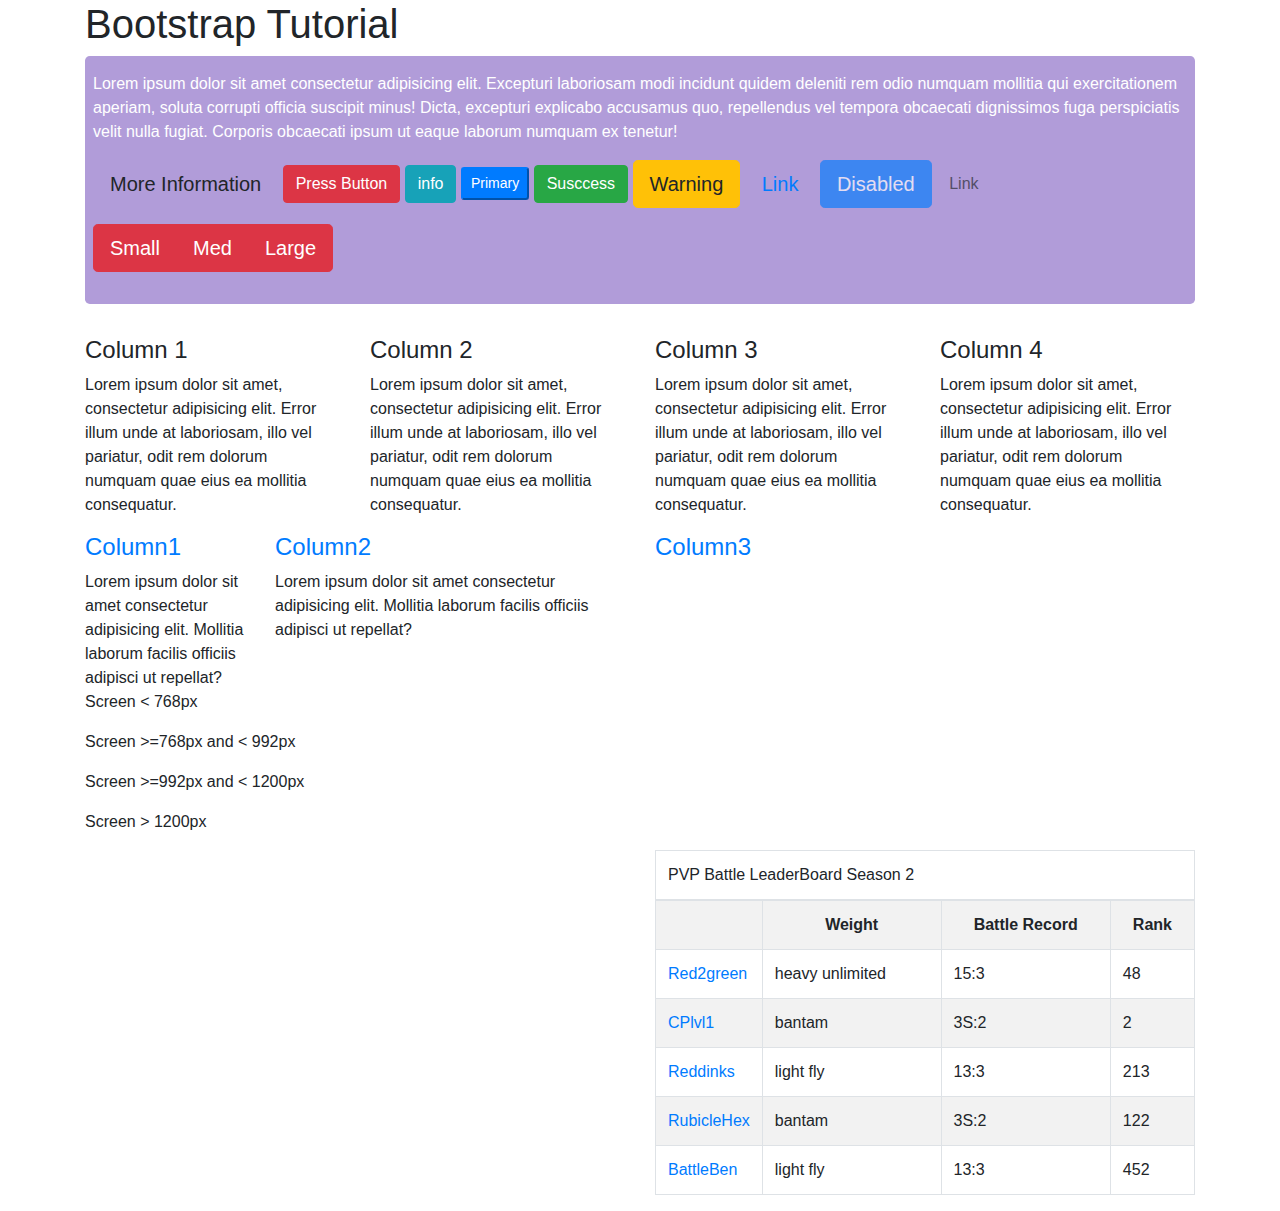
<file: Boostrap_Proj/index.html>
<!DOCTYPE html>
<html lang="en">
<head>
    <meta charset="UTF-8">
    <meta name="viewport" content="width=device-width, initial-scale=1.0">
    <meta http-equiv="X-UA-Compatible" content="ie=edge">
    <title>Document</title>
    <link rel="stylesheet" type ="text/css" href="css/bootstrap.css">
    <link rel="stylesheet" href="style.css">
    <link rel="stylesheet" href="//fonts.googleapis.com/css?family=pacifico">
</head>
<body>
    <div class="container">



        <h1>Bootstrap Tutorial</h1>
    

    <div class="jumbotron">
        <p>
            Lorem ipsum dolor sit amet consectetur adipisicing elit. Excepturi laboriosam modi incidunt quidem deleniti rem odio numquam mollitia qui exercitationem aperiam, soluta corrupti officia suscipit minus! Dicta, excepturi explicabo accusamus quo, repellendus vel tempora obcaecati dignissimos fuga perspiciatis velit nulla fugiat. Corporis obcaecati ipsum ut eaque laborum numquam ex tenetur!
        </p>

        <p>
            <a href="#" class = "btn btn-default btn-lg" role = "button"> More Information</a>

            <button type="submit" class ="btn btn-danger" role="button">Press Button</button>

            <input type="button" value="info"  class ="btn btn-info" name="" id="">

            <button type="submit" class ="btn-primary btn-sm" role="button">Primary</button>
            <button type="submit" class ="btn btn-success btn-xs" role="button">Susccess</button>
            <button type="submit" class ="btn btn-warning btn-lg" role="button">Warning</button>
            <button type="submit" class ="btn btn-link btn-lg" role="button">Link</button>

            <button type="button" class ="btn btn-lg btn-primary" disabled ="disabled" role="button">Disabled</button>

            <a href="#" class="btn btn-default bt-lg disabled" role="button">Link</a>

            <div class ="btn-group btn-group-lg" role="group">
                    <button type="button" class ="btn btn-danger" role="button">Small</button>
                    <button type="button" class ="btn btn-danger" role="button">Med</button>
                    <button type="button" class ="btn btn-danger" role="button">Large</button>
            </div>


        </p>
    </div>
    </div>

    <div class = "container">
        <div class ="row">

            <div class=" col-lg-3 col-md-3 col-sm-6 col-xs-12">
                <h4>Column 1</h4>
                <p>Lorem ipsum dolor sit amet, consectetur adipisicing elit. Error illum unde at laboriosam, illo vel pariatur, odit rem dolorum numquam quae eius ea mollitia consequatur.</p>
            </div>
            <div class=" col-lg-3 col-md-3 col-sm-6 col-xs-12">
                    <h4>Column 2</h4>
                    <p>Lorem ipsum dolor sit amet, consectetur adipisicing elit. Error illum unde at laboriosam, illo vel pariatur, odit rem dolorum numquam quae eius ea mollitia consequatur.</p>
            </div>
            <div class=" col-lg-3 col-md-3 col-sm-6 col-xs-12">
                    <h4>Column 3</h4>
                    <p>Lorem ipsum dolor sit amet, consectetur adipisicing elit. Error illum unde at laboriosam, illo vel pariatur, odit rem dolorum numquam quae eius ea mollitia consequatur.</p>
            </div>
            <div class=" col-lg-3 col-md-3 col-sm-6 col-xs-12">
                    <h4>Column 4</h4>
                    <p>Lorem ipsum dolor sit amet, consectetur adipisicing elit. Error illum unde at laboriosam, illo vel pariatur, odit rem dolorum numquam quae eius ea mollitia consequatur.</p>
            </div>

        </div>
    </div>



    


    <div class="container">
        <div class="row">

            <div class="col-lg-2 col-md-2 col-sm-4 col-xs-4">
                <h4><a href="#col1Content" data-toggle="collapse">Column1</a></h4>

                <div id="col1Content" class="collapsein">Lorem ipsum dolor sit amet consectetur adipisicing elit. Mollitia laborum facilis officiis adipisci ut repellat?</div>
            </div>

            <div class="col-lg-4 col-md-4 col-sm-8 col-xs-12">
                    <h4><a href="#col2Content" data-toggle="collapse">Column2</a></h4>
    
                    <div id="col2Content" class="collapsein">Lorem ipsum dolor sit amet consectetur adipisicing elit. Mollitia laborum facilis officiis adipisci ut repellat?</div>
            </div>

            <div class="col-lg-6 col-md-6 col-sm-12 col-xs-12">
                    <h4><a href="#col3Content" data-toggle="collapse">Column3</a></h4>
    
                    <div id="col3Content" class="collapse">Lorem ipsum dolor sit amet consectetur adipisicing elit. Mollitia laborum facilis officiis adipisci ut repellat?</div>
            </div>

        </div>
    </div>


    <div class="container">
        <div class="d-none d-sm-block ">
            <p>Screen &lt; 768px</p>          
        </div>
        <div class="d-none d-md-block">
            <p>Screen &gt;=768px and  &lt; 992px</p>          
        </div>
        <div class="d-none d-lg-block">
            <p>Screen &gt;=992px and &lt; 1200px</p>          
        </div>
        <div class="d-none d-xl-block">
            <p>Screen &gt; 1200px</p>          
        </div>
        
    </div>   

    
    <div class="container">
        <div class="row">
            <div class="col-md-6 offset-md-6">

                <table class=" table table-striped table-bordered table-hover">
                    <thead>
                        <tr><td colspan="4">PVP Battle LeaderBoard Season 2</td></tr>
                    </thead>
                    <tbody>
                        <tr>
                            <!--empty column spans 2-->
                            <th class="col-md-2"></th>

                            <!--text align column names-->
                            <th class="text-center">Weight</th>
                            <th class="text-center">Battle Record</th>
                            <th class="text-center">Rank</th>
                        </tr>
                        <tr>
                            <td><a href="#">Red2green</a></td>
                            <td>heavy unlimited</td>
                            <td>15:3</td>
                            <td>48</td>
                        </tr>
                        <tr>
                            <td><a href="#">CPlvl1</a></td>
                            <td>bantam</td>
                            <td>3S:2</td>
                            <td>2</td>
                        </tr>
                        <tr>
                            <td><a href="#">Reddinks</a></td>
                            <td>light fly</td>
                            <td>13:3</td>
                            <td>213</td>
                        </tr>
                        <tr>
                            <td><a href="#">RubicleHex</a></td>
                            <td>bantam</td>
                            <td>3S:2</td>
                            <td>122</td>
                        </tr>
                        <tr>
                            <td><a href="#">BattleBen</a></td>
                            <td>light fly</td>
                            <td>13:3</td>
                            <td>452</td>
                        </tr>




                    </tbody>
                </table>

            </div>

        </div>
    </div>






















        <script src="https://code.jquery.com/jquery-3.3.1.slim.min.js" integrity="sha384-q8i/X+965DzO0rT7abK41JStQIAqVgRVzpbzo5smXKp4YfRvH+8abtTE1Pi6jizo" crossorigin="anonymous"></script>
        <script src="https://cdnjs.cloudflare.com/ajax/libs/popper.js/1.14.7/umd/popper.min.js" integrity="sha384-UO2eT0CpHqdSJQ6hJty5KVphtPhzWj9WO1clHTMGa3JDZwrnQq4sF86dIHNDz0W1" crossorigin="anonymous"></script>
        <script src="https://stackpath.bootstrapcdn.com/bootstrap/4.3.1/js/bootstrap.min.js" integrity="sha384-JjSmVgyd0p3pXB1rRibZUAYoIIy6OrQ6VrjIEaFf/nJGzIxFDsf4x0xIM+B07jRM" crossorigin="anonymous"></script>
</body>
</html>
</file>
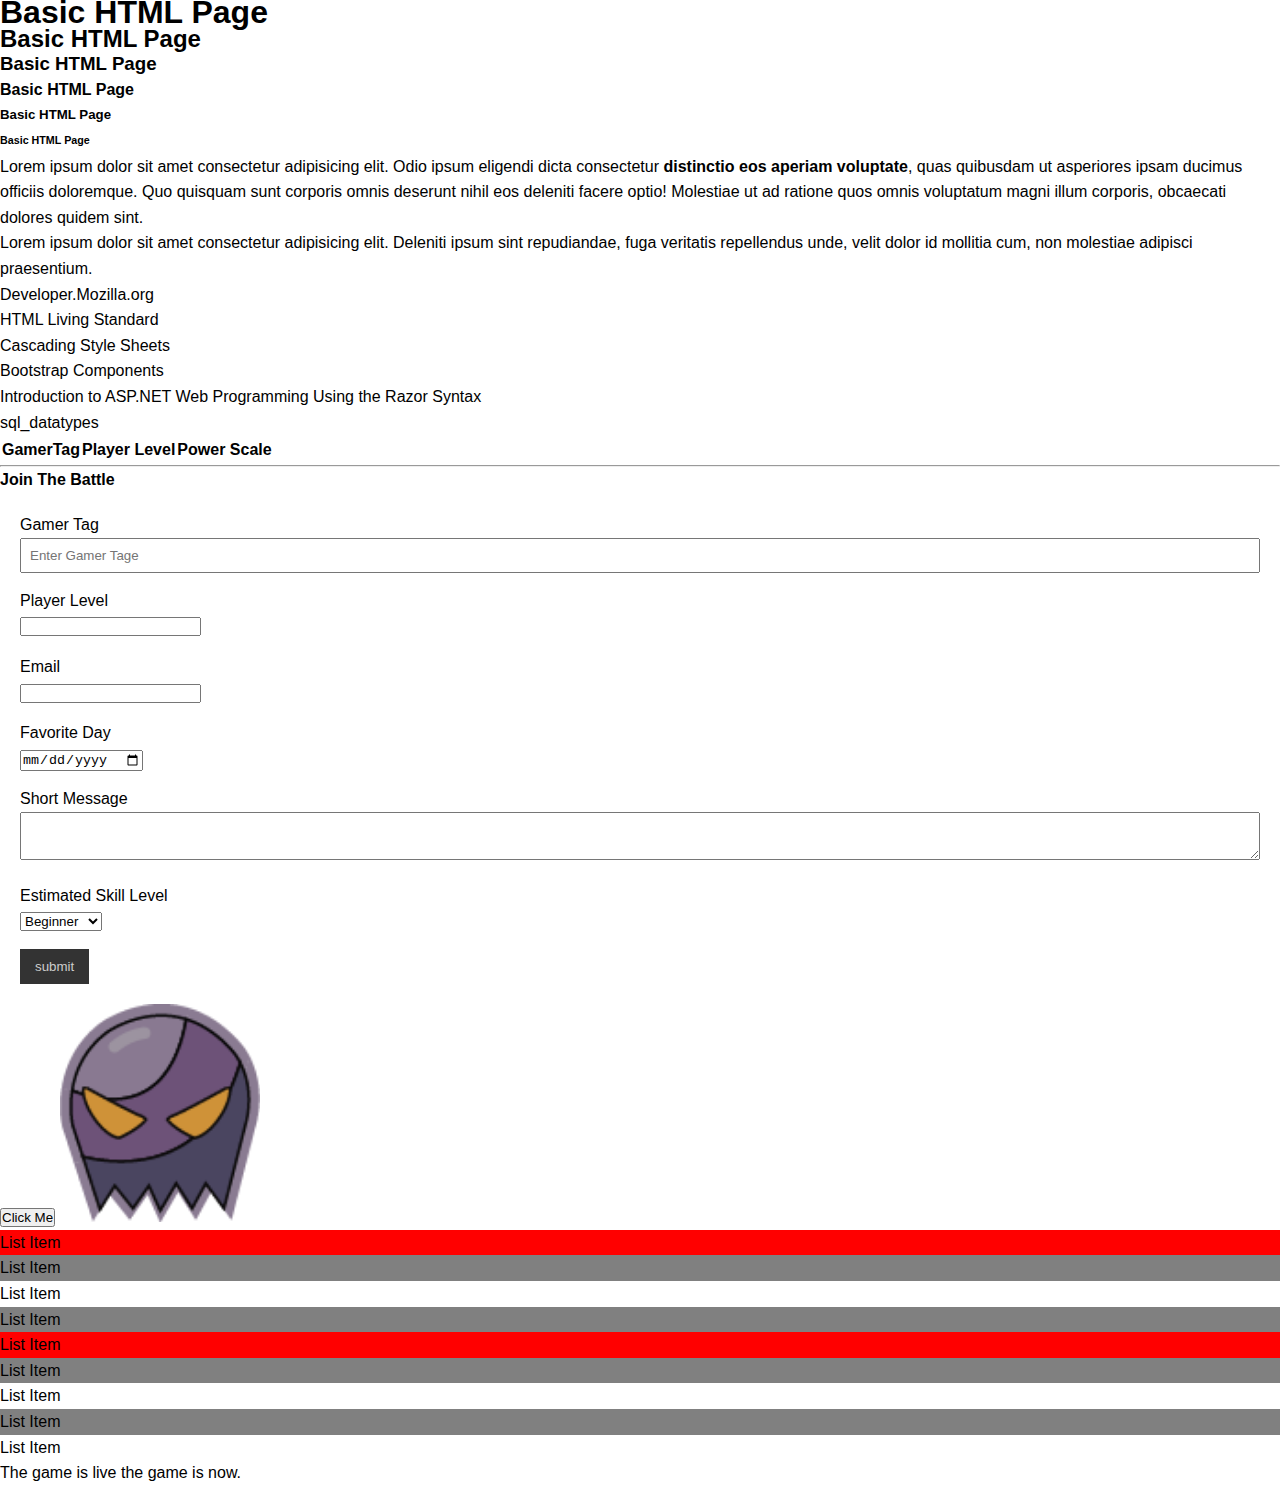
<file: HTML_CSS_Boot_Javascript/index.html>
<!DOCTYPE html>
<html>
    <head>
        <meta charset="UTF-8">
        <meta name="viewport" content="width=device-width, initial-scale=1.0">
        <meta http-equiv="X-UA-Compatible" content="ie=edge">
        <title>Basic HTML Page</title>
        <link rel="stylesheet" href="styles.css">
    </head>
    <body>
        <!--Comments and body element-->
        <h1>Basic HTML Page</h1>
        <h2>Basic HTML Page</h2>
        <h3>Basic HTML Page</h3>
        <h4>Basic HTML Page</h4>
        <h5>Basic HTML Page</h5>
        <h6>Basic HTML Page</h6>
        <p>
            Lorem ipsum dolor sit amet consectetur adipisicing elit. Odio ipsum eligendi dicta consectetur <strong>distinctio eos aperiam voluptate</strong>, quas quibusdam ut asperiores ipsam ducimus officiis doloremque. Quo quisquam sunt corporis omnis deserunt nihil eos deleniti <a href="https://developer.mozilla.org/en-US/docs/Web/HTML">facere</a> optio! Molestiae ut ad ratione quos omnis voluptatum magni illum corporis, obcaecati dolores quidem sint.
        </p>
        <p>
            Lorem ipsum dolor sit amet consectetur adipisicing elit. Deleniti ipsum sint repudiandae, fuga veritatis repellendus unde, velit dolor id mollitia cum, non molestiae adipisci praesentium.
        </p>
        
        <ol>    
            <li><a href="https://developer.mozilla.org/en-US/docs/Web/HTML" target="_blank">Developer.Mozilla.org</a></li>
            <li><a href="https://html.spec.whatwg.org/multipage/" target="_blank">HTML Living Standard</a></li>
            <li><a href="https://www.w3.org/TR/CSS22/" target="_blank">Cascading Style Sheets</a></li>
            <li><a href="https://getbootstrap.com/docs/3.3/components/#dropdowns" target="_blank">Bootstrap Components</a></li>
            <li><a href="https://docs.microsoft.com/en-us/aspnet/web-pages/overview/getting-started/introducing-razor-syntax-c" target="_blank">Introduction to ASP.NET Web Programming Using the Razor Syntax</a></li>
            <li><a href="https://www.w3schools.com/sql/sql_datatypes.asp" target="_blank">sql_datatypes</a></li>
        </ol>

        <table>
            <thead>
                <tr>
                    <th>GamerTag</th>
                    <th>Player Level</th>
                    <th>Power Scale</th>
                </tr>
                <tbody>
                    
                </tbody>
            </thead>
        </table>
<hr>
        <h4>Join The Battle</h4>
        <!--Forms-->
        <div>
        <form action="process.php" method="GET" class ="myForm">
            <div class="formGroup">
                <label for="">Gamer Tag</label>
                <input type="text" name = "gamerTag" placeholder="Enter Gamer Tage">
            
            </div>
            <div class="formGroup">
                <label for="">Player Level</label>
                <input type="number" name = "playerLevel">
            </div>
            <div class="formGroup">
                <label for="">Email</label>
                <input type="email" name = "playerLevel">
            </div>
            <div class="formGroup">
                <label for="">Favorite Day</label>
                <input type="date" name = "favoriteDay">
            </div>
            <div class="formGroup">
                <label for="">Short Message</label>
                <textarea name="message" id="m"></textarea>
            </div>
            <div class="formGroup">
                <label for="">Estimated Skill Level</label>
                <select name="estimatedSkillLevel" id="esl">
                    <option value="Beginner">Beginner</option>
                    <option value="Average">Average</option>
                    <option value="Advanced">Advanced</option>
                    <option value="Elite">Elite</option>
                </select>
            </div>

                <input class ="button" type="submit" value="submit">
        
            
        </form>
        </div>

        <button>Click Me</button>

        <!--Image-->

        <img src="sinister_img.png" alt="My Sample Image" width="200">


        <ul class ="myList">
            <li>List Item</li>
            <li>List Item</li>
            <li>List Item</li>
            <li>List Item</li>
            <li>List Item</li>
            <li>List Item</li>
            <li>List Item</li>
            <li>List Item</li>
            <li>List Item</li>
        </ul>

        <blockquote cite="https://LeadMean.com">
            The game is live the game is now.
        </blockquote>



    </body>
</html>
</file>
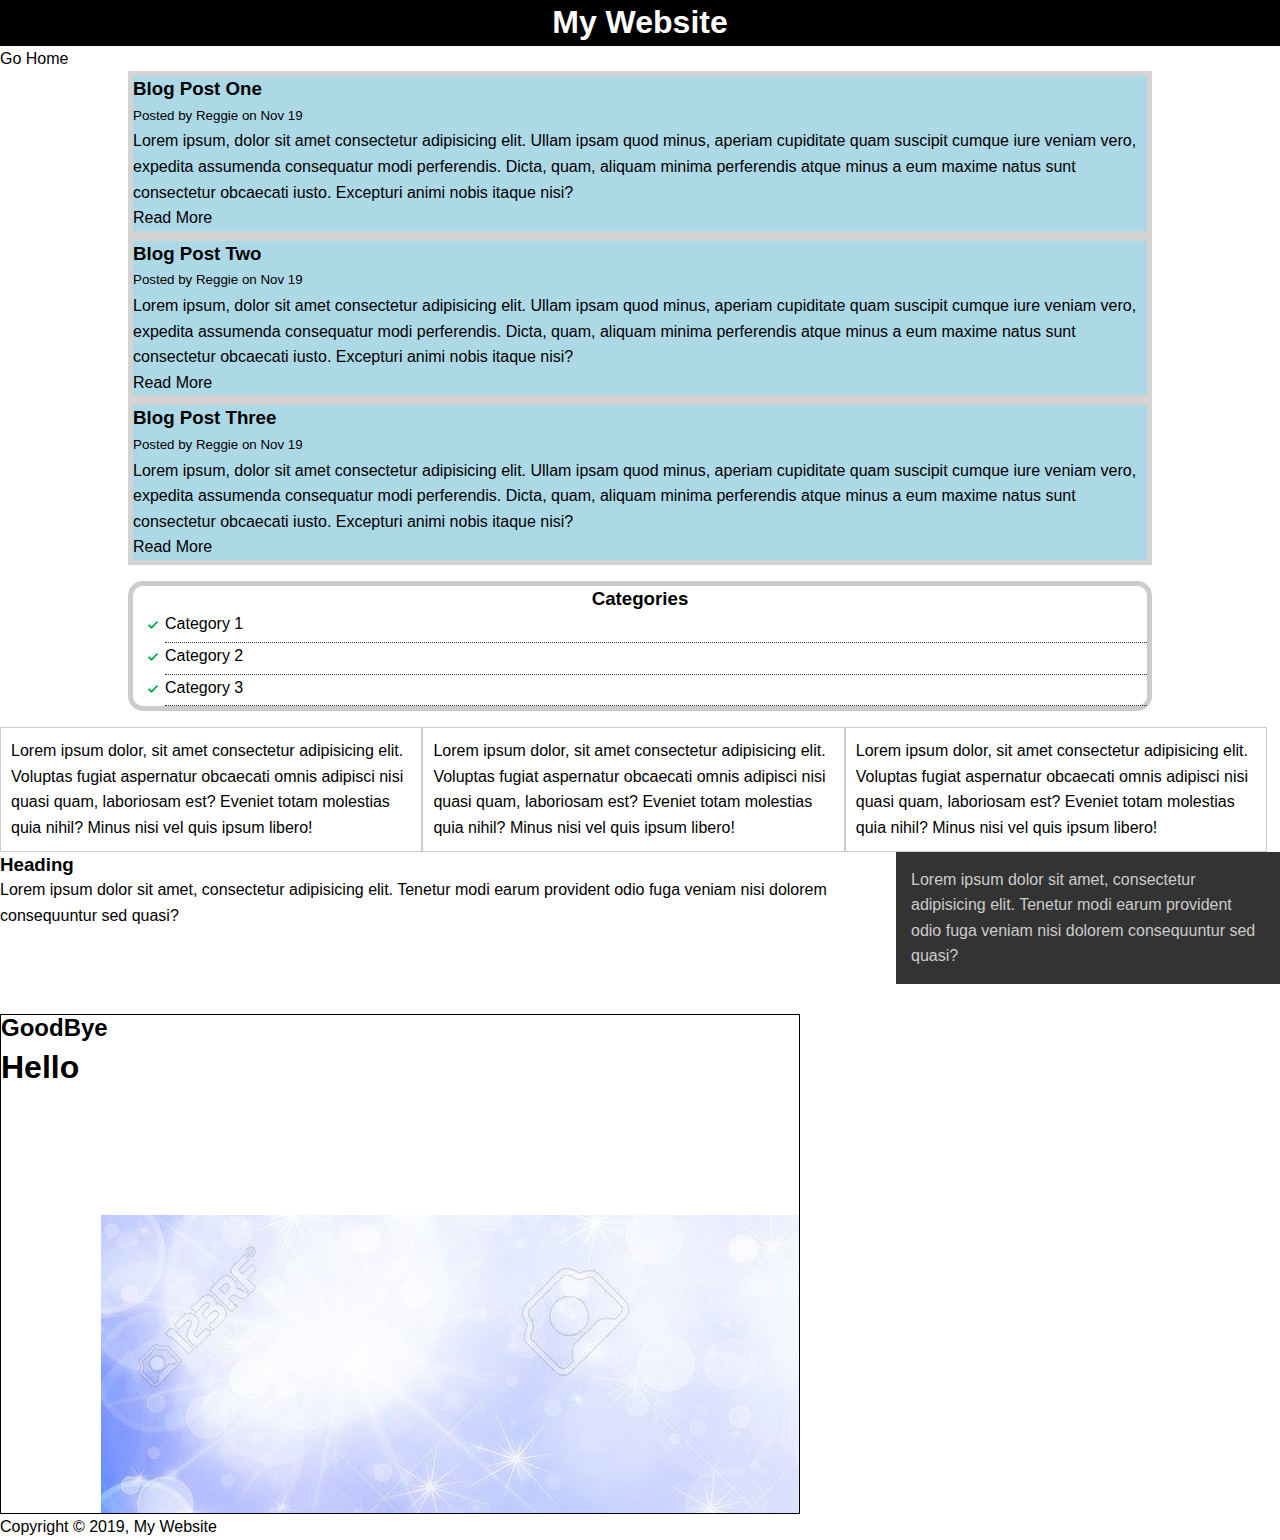
<file: HTML_CSS_Boot_Javascript/blog.html>
<!DOCTYPE html>
<html lang="en">
<head>
    <meta charset="UTF-8">
    <meta name="description" content="Awesome blog by RJ">
    <meta name ="keywords" contents = "web design blog, web dev blog">
    <meta http-equiv="X-UA-Compatible" content="ie=edge">
    <title>My Blog</title>
    <link rel="stylesheet" href="styles.css">
</head>
<body>
    <header id = "mainHeader">
        <h1>My Website</h1>
    </header>

    <a href="index.html"> Go Home</a>

    <section>

        <div class ="container">
        <article class ="post">
            <h3>Blog Post One</h3>
            <small>Posted by Reggie on Nov 19</small>
            <p>Lorem ipsum, dolor sit amet consectetur adipisicing elit. Ullam ipsam quod minus, aperiam cupiditate quam suscipit cumque iure veniam vero, expedita assumenda consequatur modi perferendis. Dicta, quam, aliquam minima perferendis atque minus a eum maxime natus sunt consectetur obcaecati iusto. Excepturi animi nobis itaque nisi?</p>
            <a href="post.html">Read More</a>
        </article>
        </div>

        <div class ="container">
        <article class ="post">
            <h3>Blog Post Two</h3>
            <small>Posted by Reggie on Nov 19</small>
            <p>Lorem ipsum, dolor sit amet consectetur adipisicing elit. Ullam ipsam quod minus, aperiam cupiditate quam suscipit cumque iure veniam vero, expedita assumenda consequatur modi perferendis. Dicta, quam, aliquam minima perferendis atque minus a eum maxime natus sunt consectetur obcaecati iusto. Excepturi animi nobis itaque nisi?</p>
            <a 
            
            
            
            
            
            href="post.html">Read More</a>
        </article>
        </div>

        <div class ="container">
        <article class ="post">
            <h3>Blog Post Three</h3>
            <small>Posted by Reggie on Nov 19</small>
            <p>Lorem ipsum, dolor sit amet consectetur adipisicing elit. Ullam ipsam quod minus, aperiam cupiditate quam suscipit cumque iure veniam vero, expedita assumenda consequatur modi perferendis. Dicta, quam, aliquam minima perferendis atque minus a eum maxime natus sunt consectetur obcaecati iusto. Excepturi animi nobis itaque nisi?</p>
            <a href="post.html">Read More</a>
        </article>
        </div>

    </section>

    <aside class="categories">
        <h3>Categories</h3>

        <nav>
            <ul>
                <li><a href="#">Category 1</a></li>
                <li><a href="#">Category 2</a></li>
                <li><a href="#">Category 3</a></li>
            </ul>
        </nav>
    </aside>



    <div class = "block">
        
        <p>
            Lorem ipsum dolor, sit amet consectetur adipisicing elit. Voluptas fugiat aspernatur obcaecati omnis adipisci nisi quasi quam, laboriosam est? Eveniet totam molestias quia nihil? Minus nisi vel quis ipsum libero!
        </p>
        
    </div>
    <div class = "block">
        
        <p>
            Lorem ipsum dolor, sit amet consectetur adipisicing elit. Voluptas fugiat aspernatur obcaecati omnis adipisci nisi quasi quam, laboriosam est? Eveniet totam molestias quia nihil? Minus nisi vel quis ipsum libero!
        </p>
        
    </div>
    <div class = "block">
        
        <p>
            Lorem ipsum dolor, sit amet consectetur adipisicing elit. Voluptas fugiat aspernatur obcaecati omnis adipisci nisi quasi quam, laboriosam est? Eveniet totam molestias quia nihil? Minus nisi vel quis ipsum libero!
        </p>
        
    </div>


    <div class ="clr"></div>

    <div id ="mainBlock">
        <h3>Heading</h3>
        <p>
            Lorem ipsum dolor sit amet, consectetur adipisicing elit. Tenetur modi earum provident odio fuga veniam nisi dolorem consequuntur sed quasi?
        </p>

    </div>

    <div id ="sideBar">
        <p>
            Lorem ipsum dolor sit amet, consectetur adipisicing elit. Tenetur modi earum provident odio fuga veniam nisi dolorem consequuntur sed quasi?
        </p>
    </div>


    <div class ="clr"></div>
    <div class="pBox">
        <h1>Hello</h1>
        <h2>GoodBye</h2>
    </div>


    <footer class = "mainfooter">
        <p>Copyright &copy; 2019, My Website</p>
    </footer>
</body>
</html>
</file>
<file: Boostrap_Proj/style.css>
.jumbotron{
    background-color: #b19cd9;
    color: #fff;

}
</file>
<file: HTML_CSS_Boot_Javascript/styles.css>
/*universal selector to get rid of margin padding box sizing to border box */
*{
    margin: 0;
    padding: 0;
    box-sizing: border-box;
}
.clr{
    clear: both;
}

#mainHeader {

    text-align: center;
    background-color: black;
    color: white;
    padding: 10px;

}



a{
    text-decoration: none;
    color: #000;
}

a:hover{
    color: red;
}

a:active{
    color: green;
}   


body {

    font-family: Verdana, Geneva, Tahoma, sans-serif;
    font-weight: normal;
    font: normal 16px Verdana, Geneva, Tahoma, sans-serif;
    line-height: 1.6em;

}

.post {
    background-color: lightblue;

}

.container{
    width: 80%;
    
    margin: auto;
    border: 5px #d3d3d3 solid;
}

.button{
    background-color: #333;
    color: #ccc;
    padding: 10px 15px;
    border: none;

}

.button:hover{
    background-color: #ff0000;
}
.categories{
    
    
    width: 80%;
    border: 5px #ccc solid;
    border-radius: 15px;
    margin: auto;
    margin-top: 1em;
}

.categories h3{
    text-align: center;

}
.categories ul{
    list-style: none;
    padding-left: 2em;
}

.categories li{
    padding-bottom: 5px;
    border-bottom: dotted 1px #333/*black*/;
    list-style-image: url('checkmark.png');
}

.myForm{

    padding: 20px;
}

.myForm .formGroup{
    padding-bottom: 15px;
}

.myForm label{
    display:block;
}

.myForm input[type="text"], .myForm textarea {
    padding: 8px;
    width: 100%;
}

.block{
    
    float: left;
    width: 33%;
    border: 1px solid #ccc;
    padding: 10px;
    margin-top: 1em;
    

}

#mainBlock{
    float: left;
    width:70%
}

#sideBar{
    background-color: #333;
    color: #ccc;
    float: right;
    width:30%;
    padding: 15px;
    
    
    
}


.pBox{
    width: 800px;
    height: 500px;
    border:1px solid #000;
    margin-top: 30px;
    position: relative;
    background-image: url("bgimage.jpg");
    background-repeat: no-repeat;
    background-position: 100px 200px;
    
}

.pBox h1{
    position: absolute;
    top:40px;
}

.myList li:first-child{

    background-color: #ff0000;
}

.myList li:nth-child(5){
    background-color: #ff0000;
}

.myList li:nth-child(even){
    background-color: grey;
}

@media(max-width:600px){
    #main{
        width: 100%;
        float:none;
    }
}
</file>
